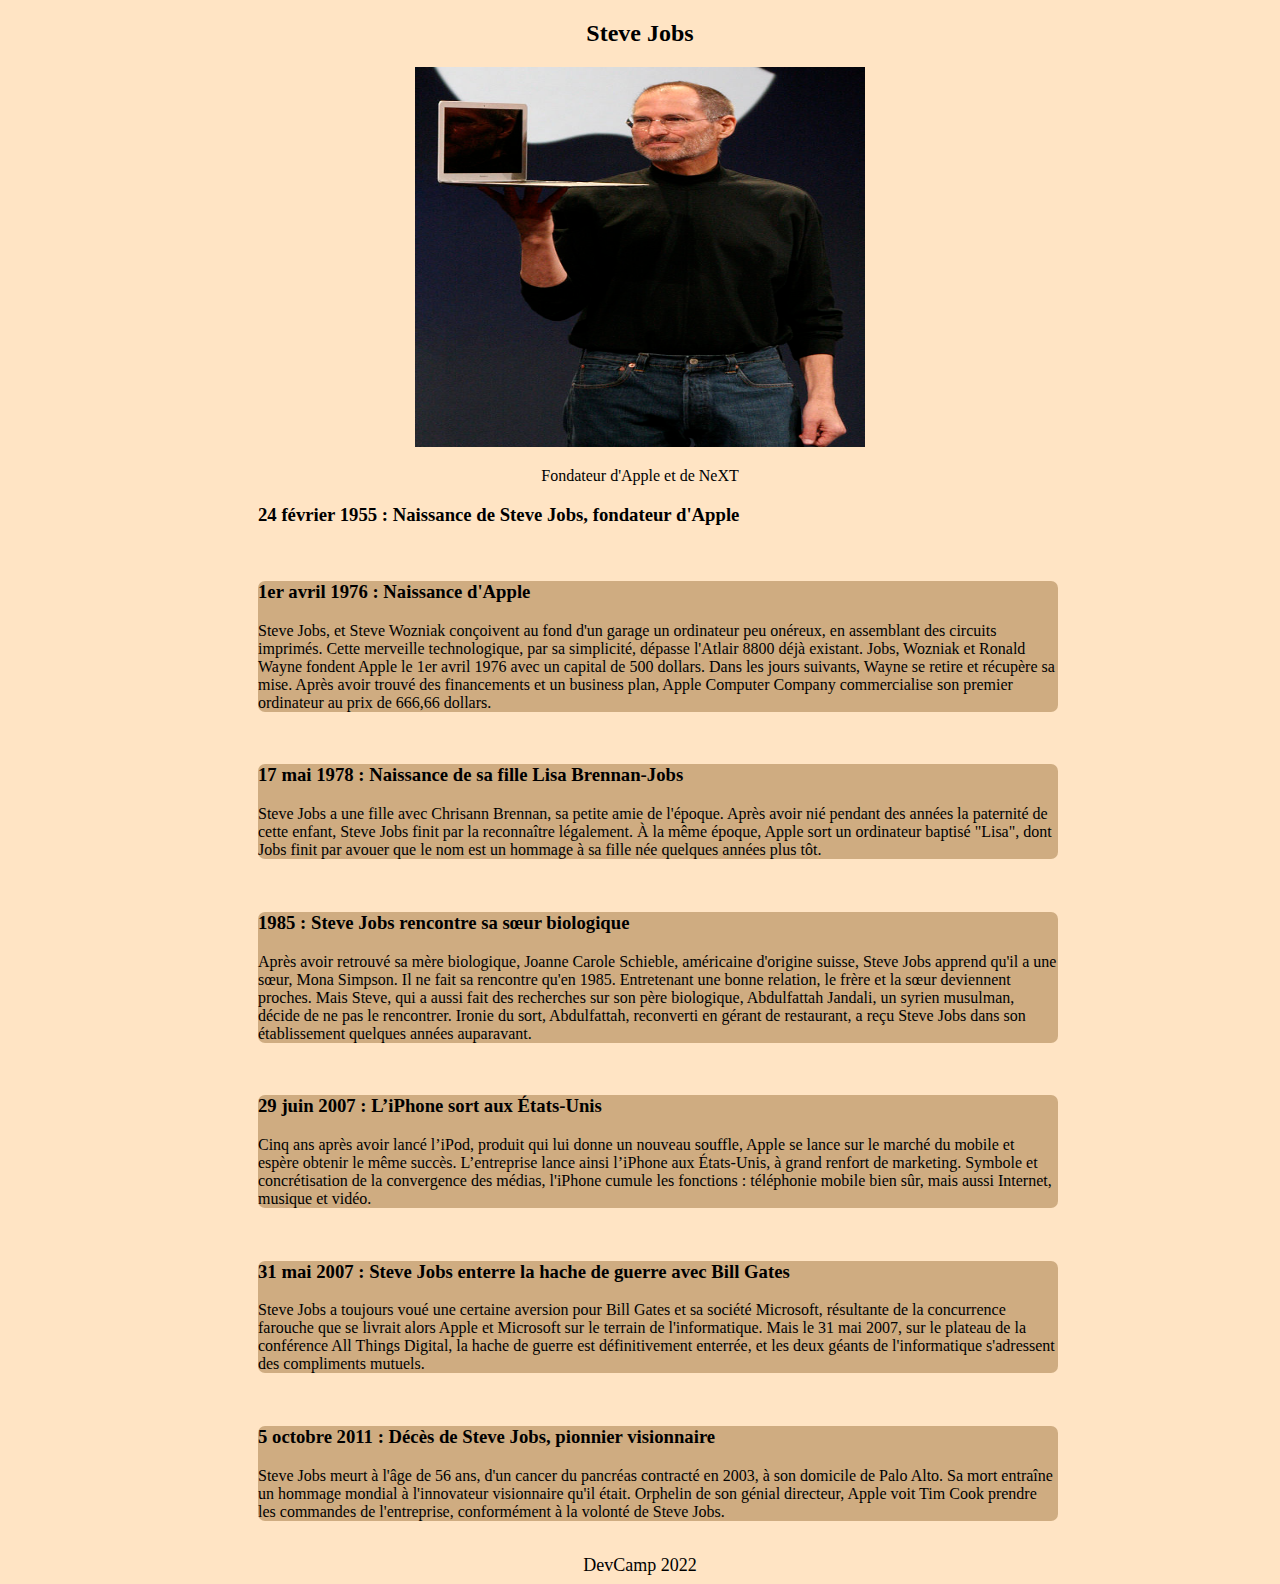
<file: Final-Project/index.html>
<!DOCTYPE html>
<html>

<head>
    <meta charset="utf-8">
    <meta http-equiv="X-UA-Compatible" content="IE=edge" />
    <meta name="viewport" content="width=device-width, initial-scale=1.0" />
    <link rel="stylesheet" href="style.css">
    <title>Portofolio steve jobs</title>
</head>

<body>
    <header>
        <h2>Steve Jobs</h2>
        <img src="jobs.jpg" alt="Steve jobs image here">
        <p>
            Fondateur d'Apple et de NeXT
        </p>
    </header>
    
    <h3 class="naissance">24 février 1955 : Naissance de Steve Jobs, fondateur d'Apple</h3>
    <br>
    <div>
        <h3>1er avril 1976 : Naissance d'Apple</h3>
        <p>Steve Jobs, et Steve Wozniak conçoivent au fond d'un garage un ordinateur peu onéreux, en assemblant des
            circuits imprimés. Cette merveille technologique, par sa simplicité, dépasse l'Atlair 8800 déjà existant.
            Jobs, Wozniak et Ronald Wayne fondent Apple le 1er avril 1976 avec un capital de 500 dollars. Dans les jours
            suivants, Wayne se retire et récupère sa mise. Après avoir trouvé des financements et un business plan,
            Apple Computer Company commercialise son premier ordinateur au prix de 666,66 dollars.
        </p>
    </div><br>
    <div>

        <h3>17 mai 1978 : Naissance de sa fille Lisa Brennan-Jobs</h3>
        <p>Steve Jobs a une fille avec Chrisann Brennan, sa petite amie de l'époque. Après avoir nié pendant des années
            la paternité de cette enfant, Steve Jobs finit par la reconnaître légalement. À la même époque, Apple sort
            un ordinateur baptisé "Lisa", dont Jobs finit par avouer que le nom est un hommage à sa fille née quelques
            années plus tôt.
        </p>
    </div><br>
    <div>
        <h3>1985 : Steve Jobs rencontre sa sœur biologique</h3>
        <p></p>Après avoir retrouvé sa mère biologique, Joanne Carole Schieble, américaine d'origine suisse, Steve Jobs
        apprend qu'il a une sœur, Mona Simpson. Il ne fait sa rencontre qu'en 1985. Entretenant une bonne relation, le
        frère et la sœur deviennent proches. Mais Steve, qui a aussi fait des recherches sur son père biologique,
        Abdulfattah Jandali, un syrien musulman, décide de ne pas le rencontrer. Ironie du sort, Abdulfattah, reconverti
        en gérant de restaurant, a reçu Steve Jobs dans son établissement quelques années auparavant.
        </p>
    </div><br>
    <div>
        <h3>
            29 juin 2007 : L’iPhone sort aux États-Unis
        </h3>
        <p> Cinq ans après avoir lancé l’iPod, produit qui lui donne un nouveau souffle, Apple se lance sur le marché du
            mobile et espère obtenir le même succès. L’entreprise lance ainsi l’iPhone aux États-Unis, à grand renfort
            de marketing. Symbole et concrétisation de la convergence des médias, l'iPhone cumule les fonctions :
            téléphonie mobile bien sûr, mais aussi Internet, musique et vidéo.

        </p>
    </div><br>
    <div>
        <h3>31 mai 2007 : Steve Jobs enterre la hache de guerre avec Bill Gates</h3>
        <p> Steve Jobs a toujours voué une certaine aversion pour Bill Gates et sa société Microsoft, résultante de la
            concurrence farouche que se livrait alors Apple et Microsoft sur le terrain de l'informatique. Mais le 31
            mai 2007, sur le plateau de la conférence All Things Digital, la hache de guerre est définitivement
            enterrée, et les deux géants de l'informatique s'adressent des compliments mutuels.
        </p>
    </div><br>
    <div>

        <h3>
            5 octobre 2011 : Décès de Steve Jobs, pionnier visionnaire
        </h3>
        <p> Steve Jobs meurt à l'âge de 56 ans, d'un cancer du pancréas contracté en 2003, à son domicile de Palo Alto.
            Sa mort entraîne un hommage mondial à l'innovateur visionnaire qu'il était. Orphelin de son génial
            directeur, Apple voit Tim Cook prendre les commandes de l'entreprise, conformément à la volonté de Steve
            Jobs.
        </p>
    </div><br>
    <footer>
        DevCamp 2022
    </footer>
</body>

</html>
</file>
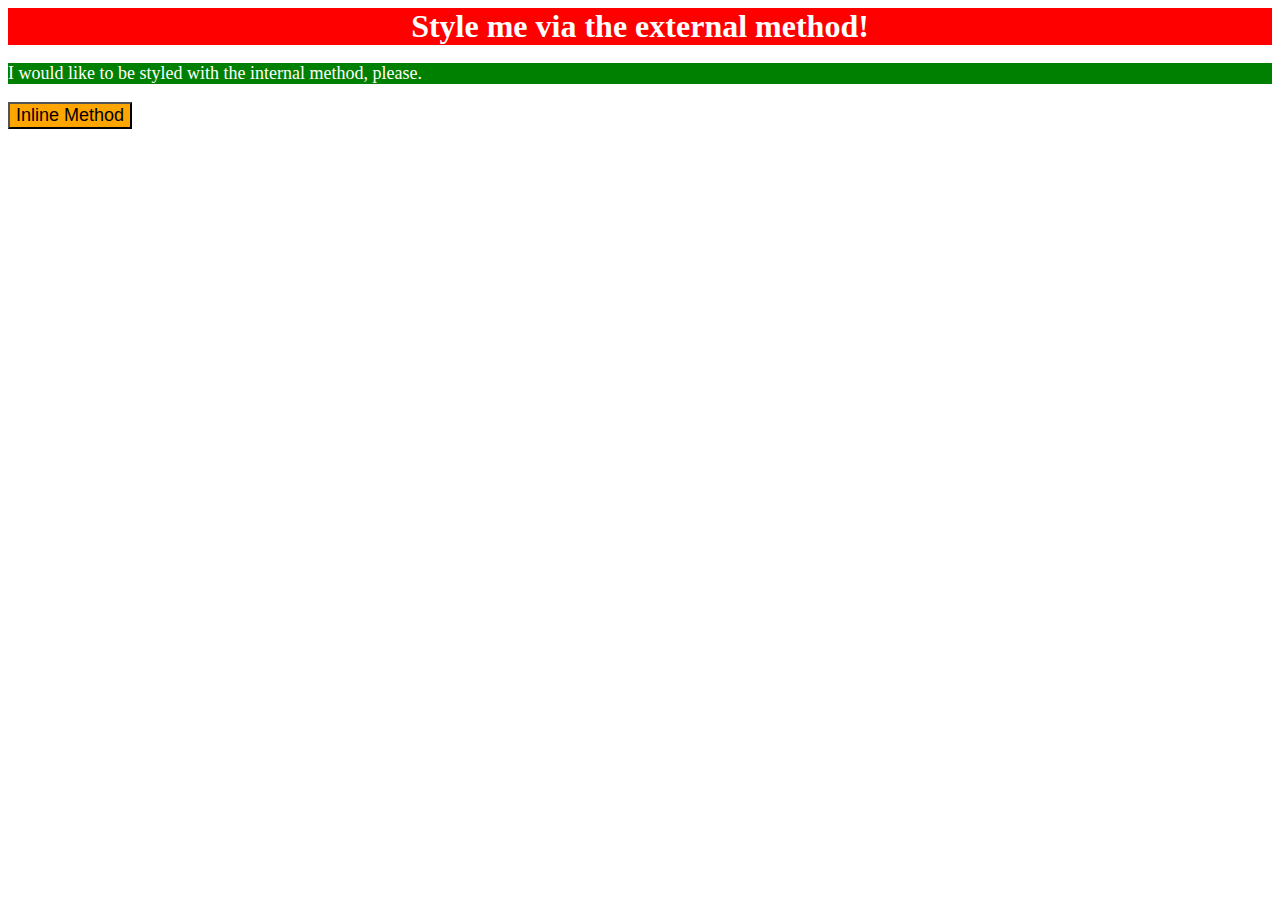
<file: CSS-Basic/Basic-exercise/Exercise-1/index.html>
<!DOCTYPE html>
<html lang="en">
<head>
  <meta charset="UTF-8">
  <meta http-equiv="X-UA-Compatible" content="IE=edge">
  <meta name="viewport" content="width=device-width, initial-scale=1.0">
  <link rel="stylesheet" href="style.css">
  <title>Methods for Adding CSS</title>
</head>
<body>
  <div>Style me via the external method!</div>
  <p>I would like to be styled with the internal method, please.</p>
  <button>Inline Method</button>
</body>
</html>
</file>
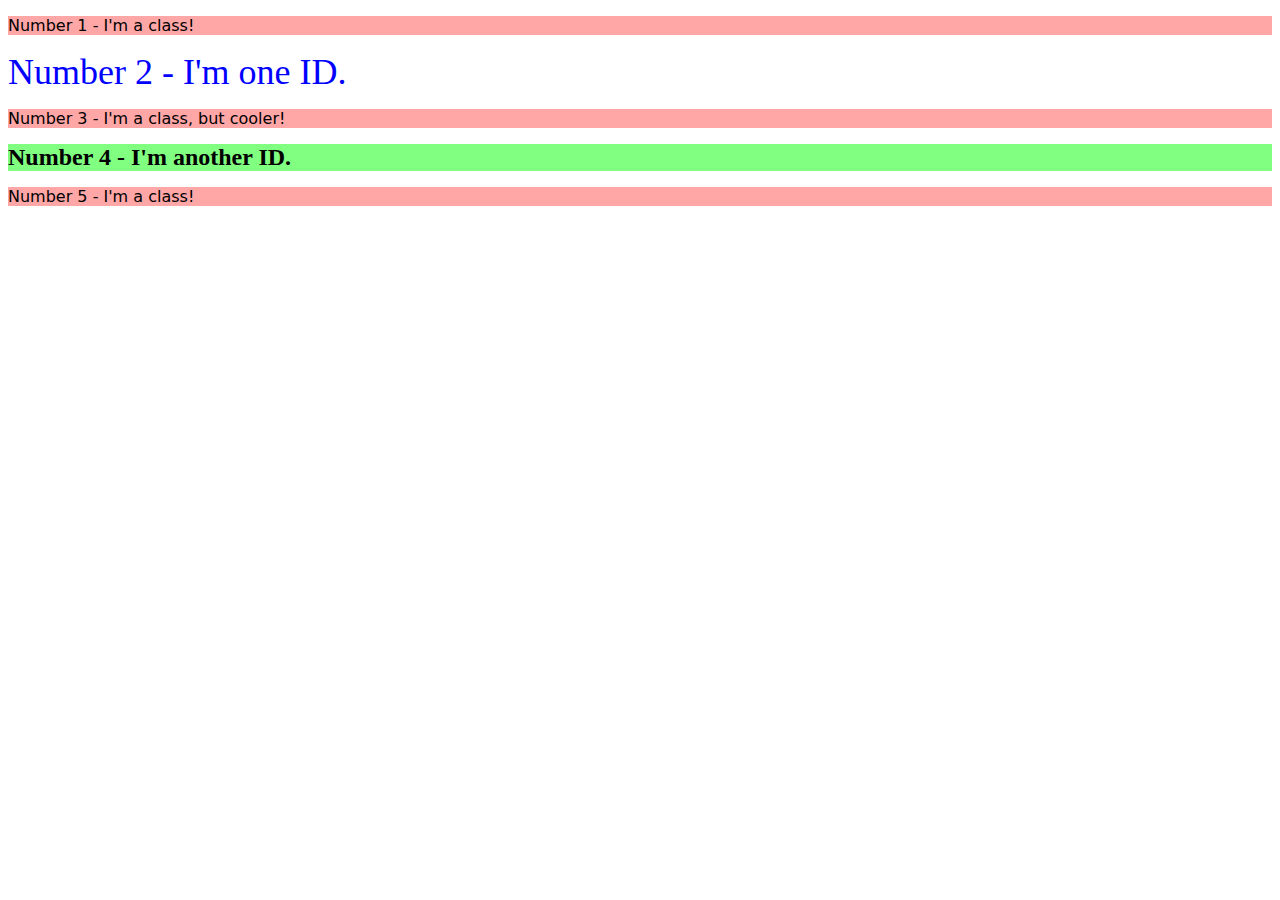
<file: CSS-Basic/Basic-exercise/Exercise-2/index.html>
<!DOCTYPE html>
<html lang="en">
<head>
  <meta charset="UTF-8">
  <meta http-equiv="X-UA-Compatible" content="IE=edge">
  <meta name="viewport" content="width=device-width, initial-scale=1.0">
  <title>Class and ID Selectors</title>
  <link rel="stylesheet" href="style.css">
</head>
<body>
  <p>Number 1 - I'm a class!</p>
  <div id="one">Number 2 - I'm one ID.</div>
  <p>Number 3 - I'm a class, but cooler!</p>
  <div id="four">Number 4 - I'm another ID.</div>
  <p>Number 5 - I'm a class!</p>
</body>
</html>
</file>
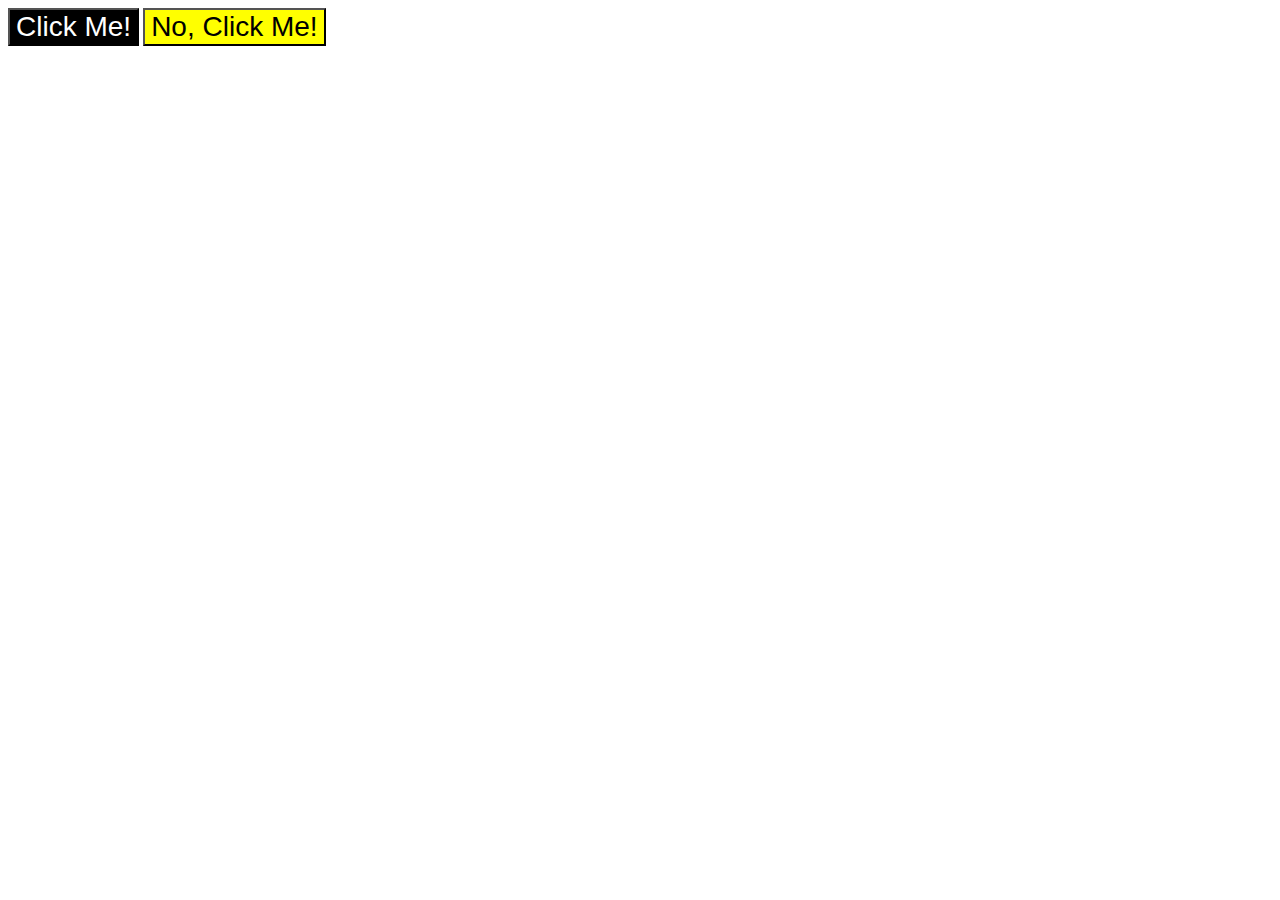
<file: CSS-Basic/Basic-exercise/Exercise-3/index.html>
<!DOCTYPE html>
<html lang="en">
<head>
  <meta charset="UTF-8">
  <meta http-equiv="X-UA-Compatible" content="IE=edge">
  <meta name="viewport" content="width=device-width, initial-scale=1.0">
  <title>Grouping Selectors</title>
  <link rel="stylesheet" href="style.css">
</head>
<body>
  <button class="click">Click Me!</button>
  <button class="noclick">No, Click Me!</button>
</body>
</html>
</file>
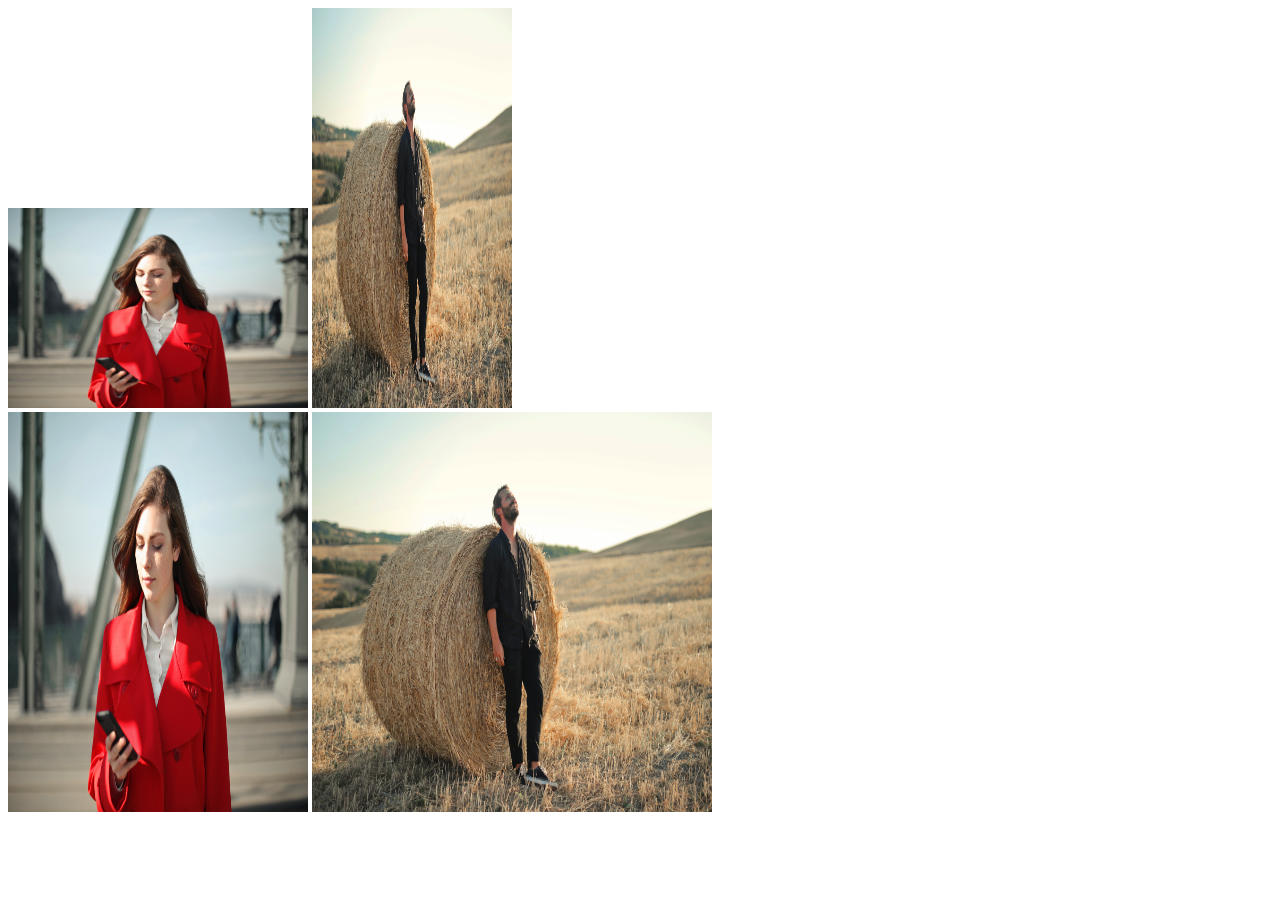
<file: CSS-Basic/Basic-exercise/Exercise-4/index.html>
<!DOCTYPE html>
<html lang="en">
<head>
  <meta charset="UTF-8">
  <meta http-equiv="X-UA-Compatible" content="IE=edge">
  <meta name="viewport" content="width=device-width, initial-scale=1.0">
  <title>Chaining Selectors</title>
  <link rel="stylesheet" href="style.css">
</head>
<body>
  <!-- Use the classes BELOW this line -->
  <div>
    <img class="avatar proportioned" src="pexels-andrea-piacquadio-5046436.jpg" alt="">
    <img class="avatar distorted" src="pexels-andrea-piacquadio-5038477.jpg" alt="">
  </div>
  <!-- Use the classes ABOVE this line -->
  <div>
    <img class="original proportioned" src="pexels-andrea-piacquadio-5046436.jpg" alt="">
    <img class="original distorted" src="pexels-andrea-piacquadio-5038477.jpg" alt="">
  </div>
</body>
</html>
</file>
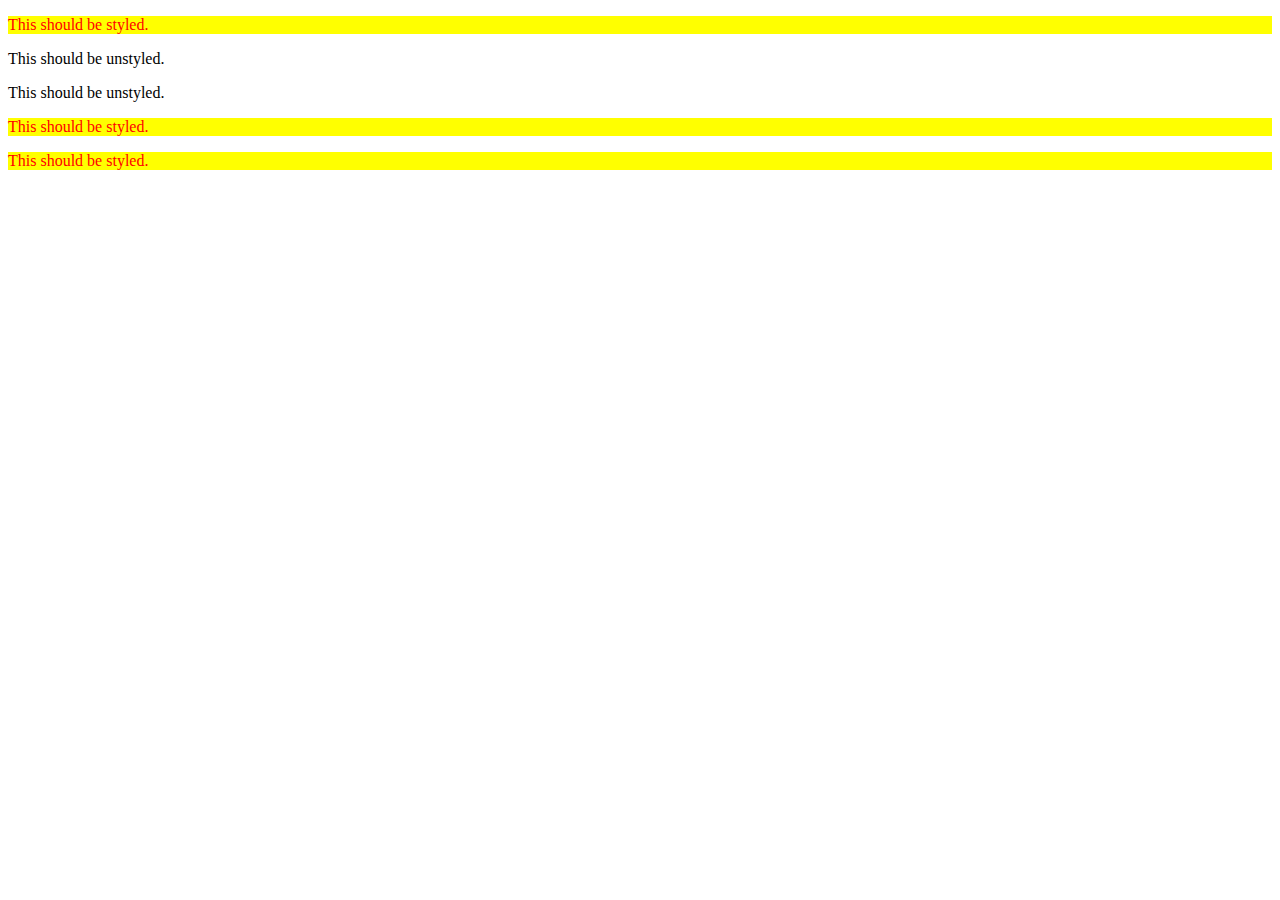
<file: CSS-Basic/Basic-exercise/Exercise-5/index.html>
<!DOCTYPE html>
<html lang="en">
<head>
  <meta charset="UTF-8">
  <meta http-equiv="X-UA-Compatible" content="IE=edge">
  <meta name="viewport" content="width=device-width, initial-scale=1.0">
  <title>Descendant Combinator</title>
  <link rel="stylesheet" href="style.css">
</head>
<body>
  <div class="container">
    <p class="text">This should be styled.</p>
  </div>
  <p class="text">This should be unstyled.</p>
  <p class="text">This should be unstyled.</p>
  <div class="container">
    <p class="text">This should be styled.</p>
    <p class="text">This should be styled.</p>
  </div>
</body>
</html>
</file>
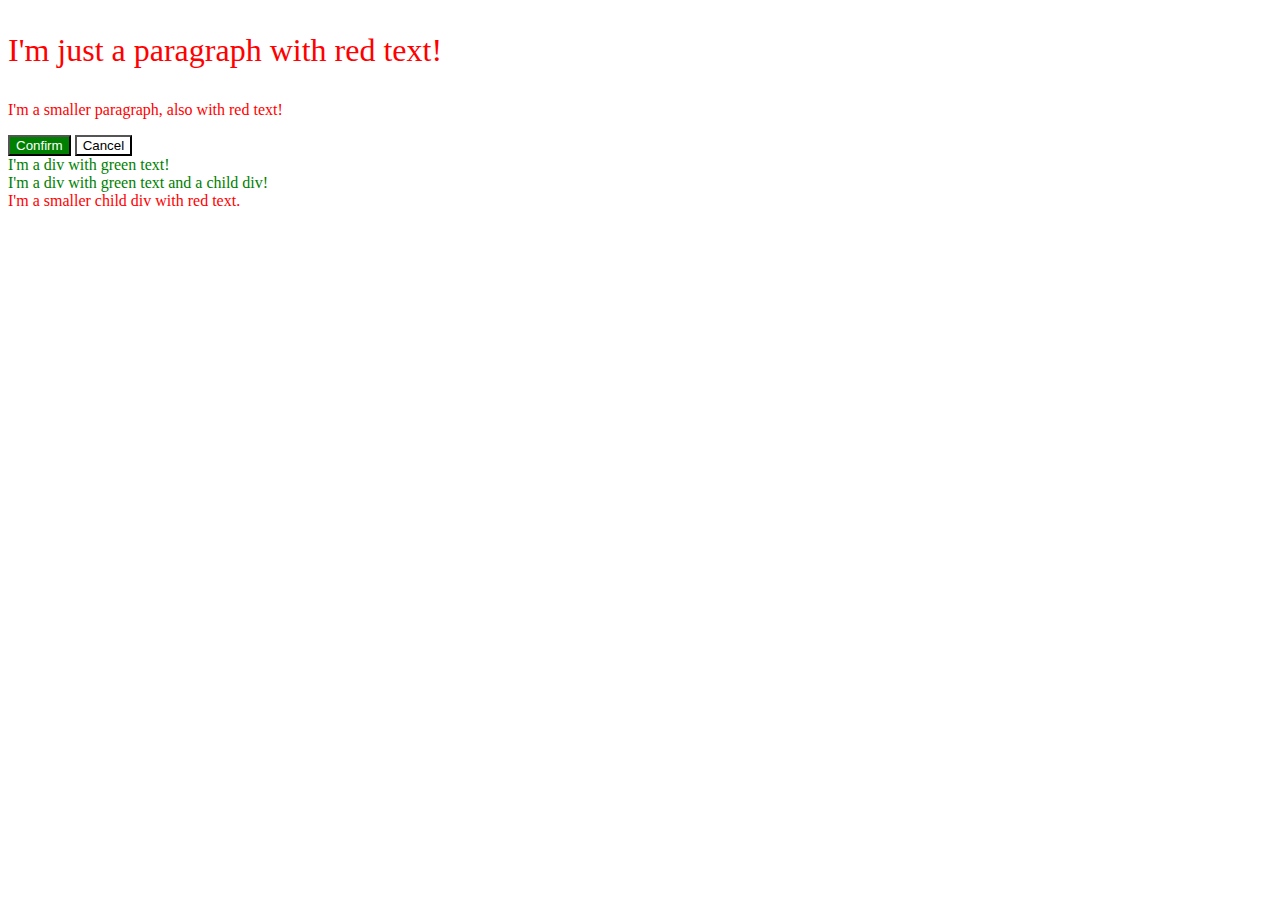
<file: CSS-Basic/Basic-exercise/Exercise-6/index.html>
<!DOCTYPE html>
<html lang="en">
<head>
  <meta charset="UTF-8">
  <meta http-equiv="X-UA-Compatible" content="IE=edge">
  <meta name="viewport" content="width=device-width, initial-scale=1.0">
  <title>Fix the Cascade</title>
  <link rel="stylesheet" href="style.css">
</head>
<body>
  <p class="para">I'm just a paragraph with red text!</p>
  <p class="para small-para">I'm a smaller paragraph, also with red text!</p>

  <button id="confirm-button" class="button confirm">Confirm</button>
  <button id="cancel-button" class="button cancel">Cancel</button>

  <div class="text">I'm a div with green text!</div>
  <div class="text">I'm a div with green text and a child div!
    <div class="text child">I'm a smaller child div with red text.</div>
  </div>
</body>
</html>
</file>
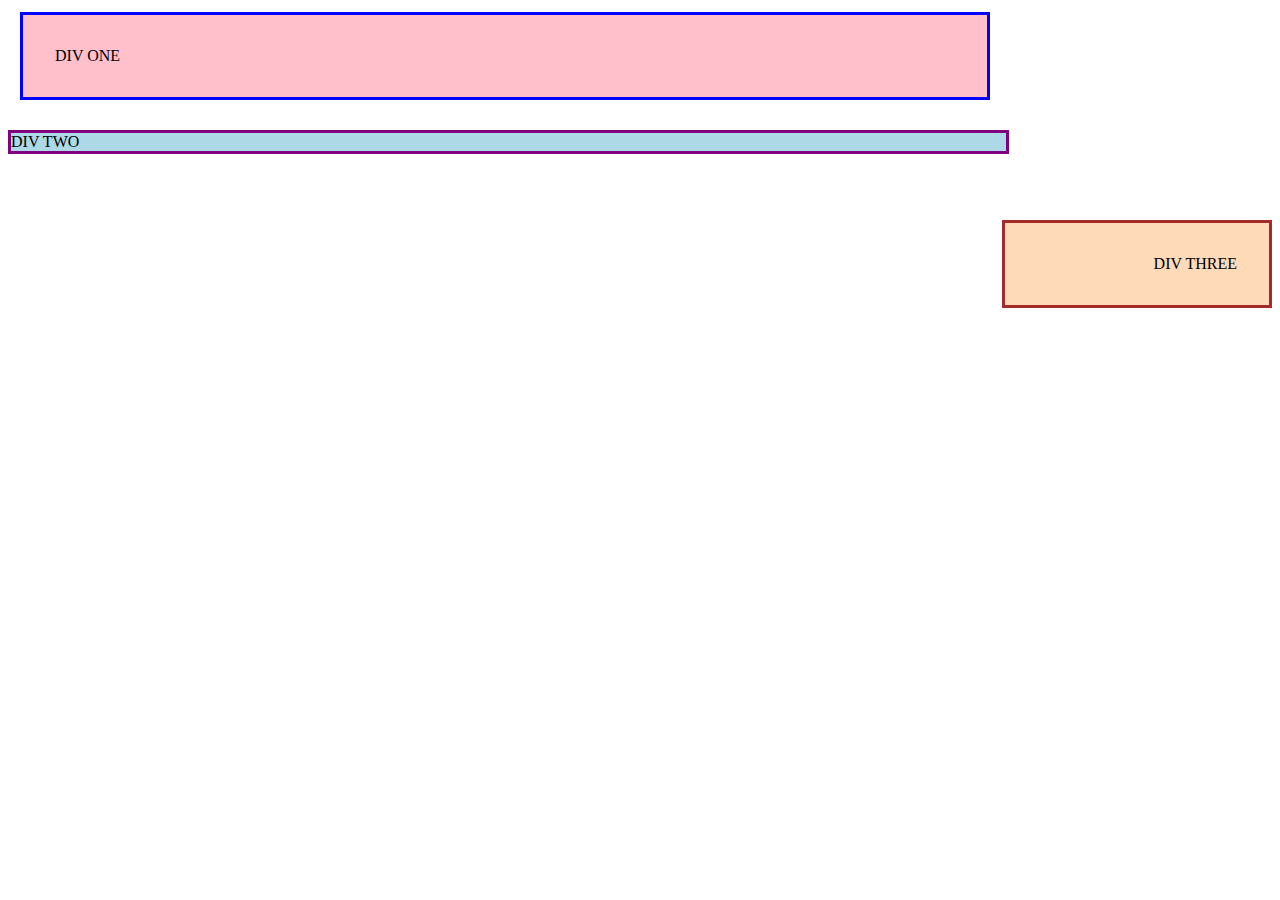
<file: CSS-Basic/Basic-exercise/Exercise-7/index.html>
<!DOCTYPE html>
<html lang="en">
<head>
  <meta charset="UTF-8">
  <meta http-equiv="X-UA-Compatible" content="IE=edge">
  <meta name="viewport" content="width=device-width, initial-scale=1.0">
  <title>Margin and Padding exercise</title>
  <link rel="stylesheet" href="style.css">
</head>
<body>
  <div class="one">
    DIV ONE
  </div><br>
  <div class="two">
    DIV TWO
  </div><br>
  <div class="three">
    DIV THREE
  </div><br>
</body>
</html>
</file>
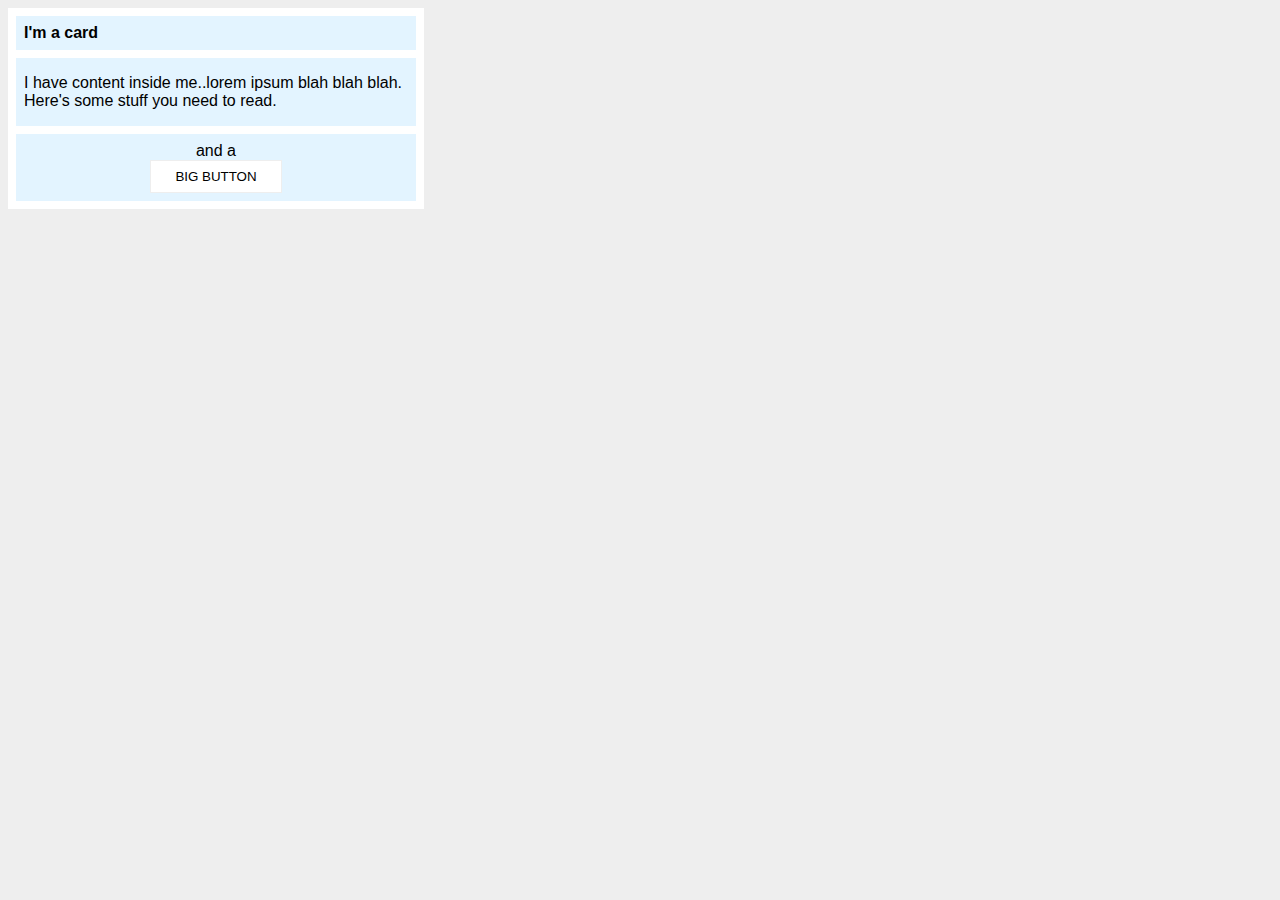
<file: CSS-Basic/Basic-exercise/Exercise-8/index.html>
<!DOCTYPE html>
<html lang="en">
<head>
  <meta charset="UTF-8">
  <meta http-equiv="X-UA-Compatible" content="IE=edge">
  <meta name="viewport" content="width=device-width, initial-scale=1.0">
  <title>Margin and Padding exercise 2</title>
  <link rel="stylesheet" href="style.css">
</head>
<body>
  <div class="card">
    <h1 class="title">I'm a card</h1>
    <div class="content">I have content inside me..lorem ipsum blah blah blah. Here's some stuff you need to read.</div>
    <div class="button-container">and a <button>BIG BUTTON</button></div>
  </div>
</body>
</html>
</file>
<file: Final-Project/style.css>
body
{
    background-color: bisque;
}
header
{
    text-align: center;
}
/* h2{
    
} */
img{
    width: 450px;
    height: 380px;
}
.naissance
{
    position: relative;
    left: 250px;
    width: 700px;

}


div{
    
    /* border: 1px solid black; */
    /* box-shadow: 5px solid red; */
    border-radius: 7px;
    /* box-shadow: 10px 10px 8px 10px rgb(108, 194, 194);; */
    background-color: rgb(207, 172, 129);
    width: 800px;
    position: relative;
    left: 250px;
    
}

footer
{
    font-size:large;
    text-align: center;
}
</file>
<file: CSS-Basic/Basic-exercise/Exercise-1/style.css>
div {
    background-color: red;
    color: white;
    font-size: 32px;
    text-align: center;
    font-weight: bold;
  }
  p{
    background-color: green;
    color: white;
    font-size: 18px;
  }
  button
  {
    background-color: orange;
    font-size: 18px;
  }
</file>
<file: CSS-Basic/Basic-exercise/Exercise-2/style.css>
p {
    background-color: rgb(255, 167, 167);
    font-family: Verdana, 'DejaVu Sans', sans-serif;
  }
  
  .oddly-cool {
    font-size: 24px;
  }
  
  #one {
    color: #0000ff;
    font-size: 36px;
  }
  
  #four {
    background-color: hsl(120, 100%, 75%);
    font-size: 24px;
    font-weight: bold;
  }
</file>
<file: CSS-Basic/Basic-exercise/Exercise-3/style.css>
button{
    font-size: 28px;
    font-family:  Helvetica,'Times New Roman', sans-serif;
}
.click
{
    background-color: black;
    color: white;
}
.noclick
{
    background-color:yellow;
    color:black
}
</file>
<file: CSS-Basic/Basic-exercise/Exercise-4/style.css>
.avatar.proportioned {
    height: auto;
    width: 300px;
  }
  
  .avatar.distorted {
    height: 400px;
    width: 200px;
  }
  .original.proportioned 
  {
    height: 400px;
    width: 300px;
  }
  .original.distorted
  {
    height: 400px;
    width: 400px;
  }
</file>
<file: CSS-Basic/Basic-exercise/Exercise-5/style.css>
.container .text
{
    background-color: yellow;
    color: red;

}
</file>
<file: CSS-Basic/Basic-exercise/Exercise-6/style.css>
.para
{
    font-size: xx-large;
    color:red;
}
.small-para
{
    font-size: medium;
}
.button.confirm
{
    background-color: green;
    color:white;
}
.button.cancel
{
    background-color: white;
    color: black;
}
.text
{
    color: green;
}
.child
{
    color: red;
}
</file>
<file: CSS-Basic/Basic-exercise/Exercise-7/style.css>
.one
{
  
    background: pink;
    border: 3px solid blue;
    padding: 32px;
    margin: 12px;
    width: 900px;

}
.two
{
    background: lightblue;
    border: 3px solid purple;
    margin-bottom: 48px;
    width: 995px;
}
.three
{
    background: peachpuff;
    border: 3px solid brown;
    padding: 32px;
    text-align: right;
    margin-left: auto;
    width: 200px;

}
</file>
<file: CSS-Basic/Basic-exercise/Exercise-8/style.css>
body {
    background: #eee;
    font-family: sans-serif;
  }
.card {
    width: 400px;
    
    
    
    background: #fff;
    padding: 8px;
  }
  
  .title {
    background: #e3f4ff;
    margin-top: 0;
    margin-bottom: 8px;
    font-size: 16px;
    padding: 8px;
  }
  
  .content {
    background: #e3f4ff;

    margin-bottom: 8px;
    padding: 16px 8px;
  }
  
  .button-container {
    background: #e3f4ff;
    text-align: center;
    padding: 8px;
  }
  
  button {
    background: white;
    display: block;
    margin: 0 auto;
    padding: 8px 24px;
    border: 1px solid #eee;
  }
</file>
